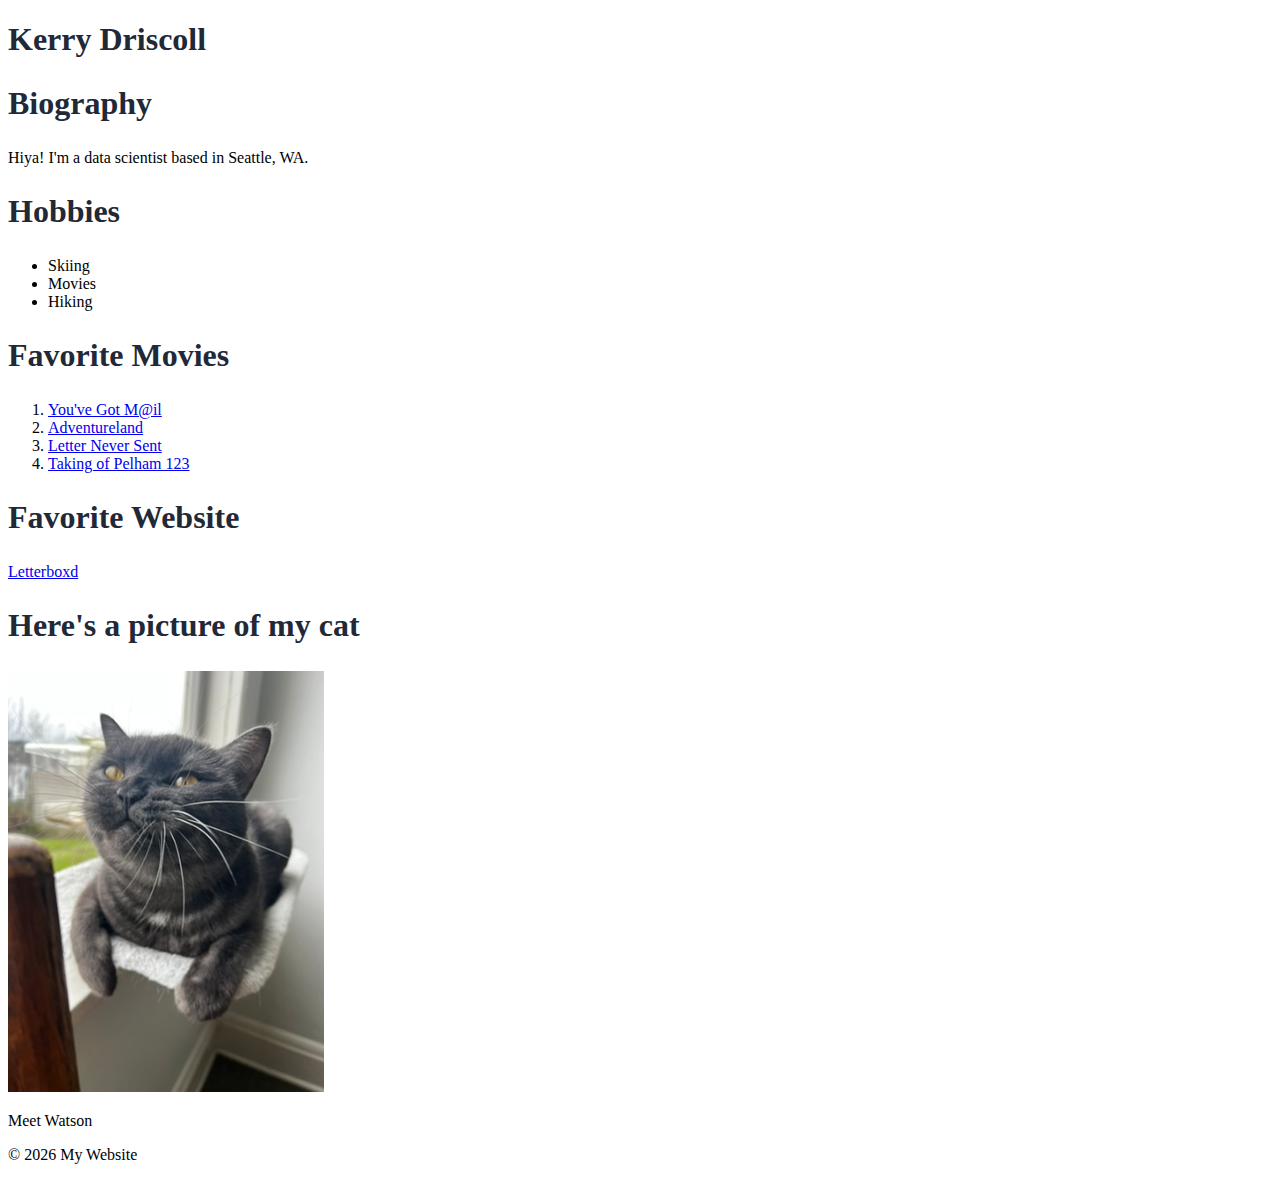
<file: about_me.html>
<!doctype html>
<html>
  <header>
    <link rel="stylesheet" href="styles.css" />
    <title>About Kerry Driscoll</title>
    <h1>Kerry Driscoll</h1>
  </header>

  <main>
    <h2>Biography</h2>
    <p>Hiya! I'm a data scientist based in Seattle, WA.</p>
    <h2>Hobbies</h2>
    <ul>
      <li>Skiing</li>
      <li>Movies</li>
      <li>Hiking</li>
    </ul>
    <h2>Favorite Movies</h2>
    <ol>
      <li>
        <a href="https://letterboxd.com/film/youve-got-mail/" target="_blank"
          >You've Got M@il</a
        >
      </li>
      <li>
        <a href="https://letterboxd.com/film/adventureland/" target="_blank"
          >Adventureland</a
        >
      </li>
      <li>
        <a href="https://letterboxd.com/film/letter-never-sent/" target="_blank"
          >Letter Never Sent</a
        >
      </li>
      <li>
        <a
          href="https://letterboxd.com/film/the-taking-of-pelham-one-two-three/"
          target="_blank"
          >Taking of Pelham 123</a
        >
      </li>
    </ol>
    <h2>Favorite Website</h2>
    <p>
      <a href="https://letterboxd.com" target="_blank">Letterboxd</a>
    </p>
    <h2>Here's a picture of my cat</h2>
    <img
      src="watson.jpeg"
      style="width: 25%; height: auto"
      alt="This is cat. His name is Watson"
      width="300"
      height="200"
    />
    <p>Meet Watson</p>
  </main>

  <footer>
    <p>&copy; 2026 My Website</p>
  </footer>
</html>
</file>
<file: styles.css>
h1,
h2 {
  font-family: Georgia, serif;
  font-size: 32px;
  font-weight: bold;
  color: #1f2937;
}
</file>
